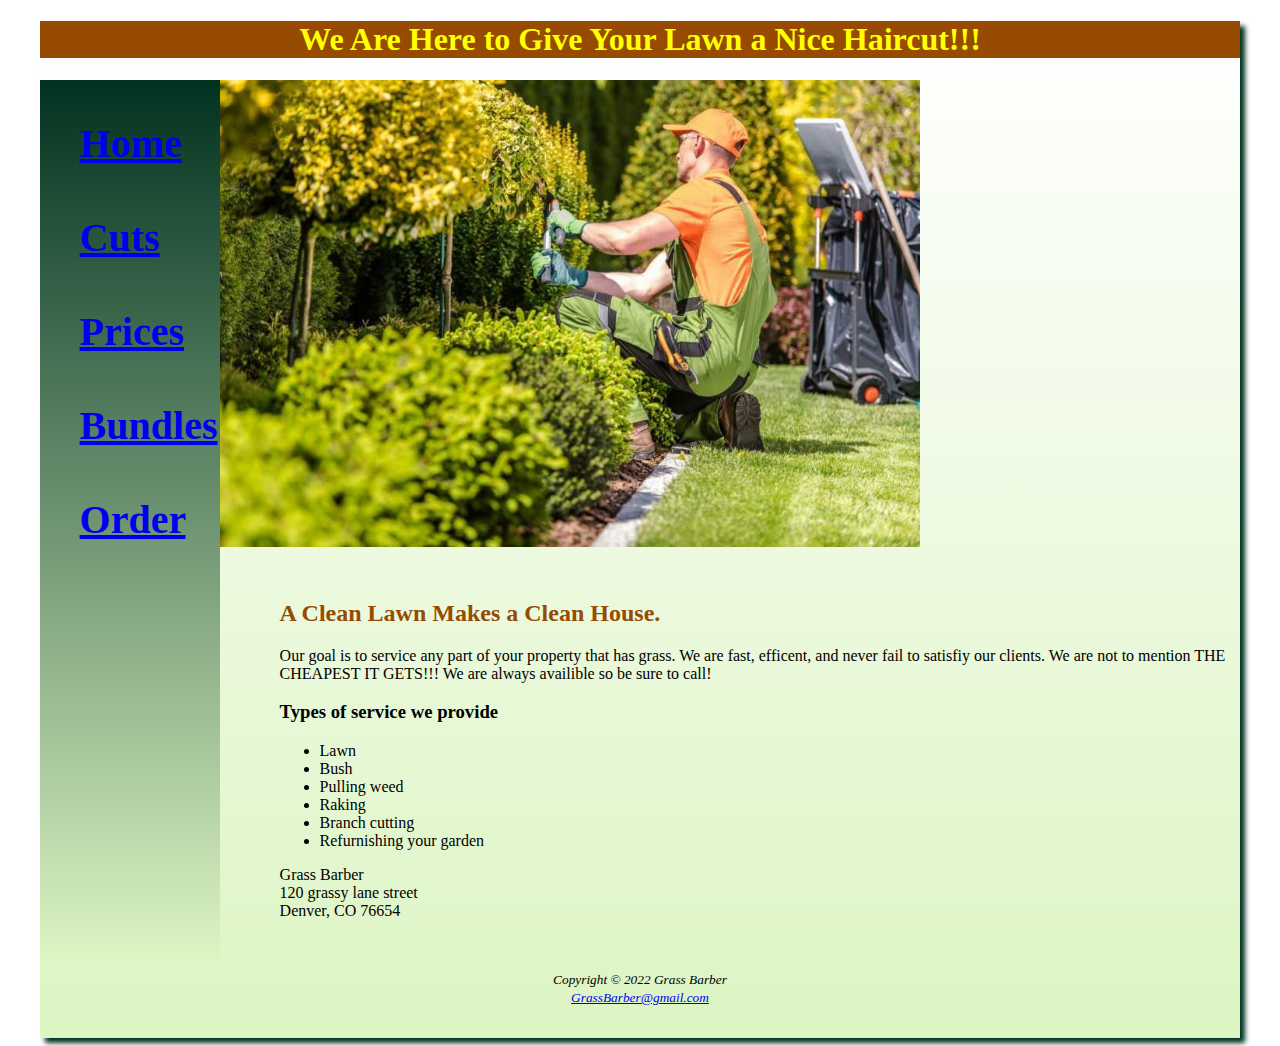
<file: index.html>
<!DOCTYPE html>
<html lang="en">

<head>
	<title>Grass Barber</title>
	<meta charset="utf-8">
	<link href="color.css" rel="stylesheet">
</head>
<body>
	<div id="wrapper">
		<header>
			<h1>We Are Here to Give Your Lawn a Nice Haircut!!!</h1>
		</header>
		<nav>
			<b>
				<a href="index.html"> Home</a> &nbsp;
				<a href="cuts.html"> Cuts</a> &nbsp;
				<a href="prices.html"> Prices</a> &nbsp;
				<a href="table.html"> Bundles</a> &nbsp;
                <a href="order.html"> Order</a> &nbsp;
			</b>
		</nav>
		<div id="homie">
			<img src="groundskeeper.jpg" alt="groundskeeper cutting grass" width="700">
		</div>
		<main>
			<div id="indent">
				<h2>
					A Clean Lawn Makes a Clean House.</h2>
				<p>
					Our goal is to service any part of your property
					that has grass. We are fast, efficent, and never
					fail to satisfiy our clients. We are not to mention
					THE CHEAPEST IT GETS!!! We are always availible
					so be sure to call!
				</p>

				<h3>Types of service we provide</h3>
				<ul>
					<li>
						Lawn
					</li>
					<li>
						Bush
					</li>
					<li>
						Pulling weed
					</li>
					<li>
						Raking
					</li>
					<li>
						Branch cutting
					</li>
					<li>
						Refurnishing your garden
					</li>
				</ul>
				<div id="barber">
					Grass Barber<br>
					120 grassy lane street<br>
					Denver, CO 76654<br>
					<br>
				</div>
			</div>
		</main>

		<footer>
			<small><i>
					Copyright &copy; 2022 Grass Barber<br>
					<a href="mailto:GrassBarber@gmail.com">
						GrassBarber@gmail.com
					</a>
				</i></small>
		</footer>
	</div>
</body>

</html>
</file>
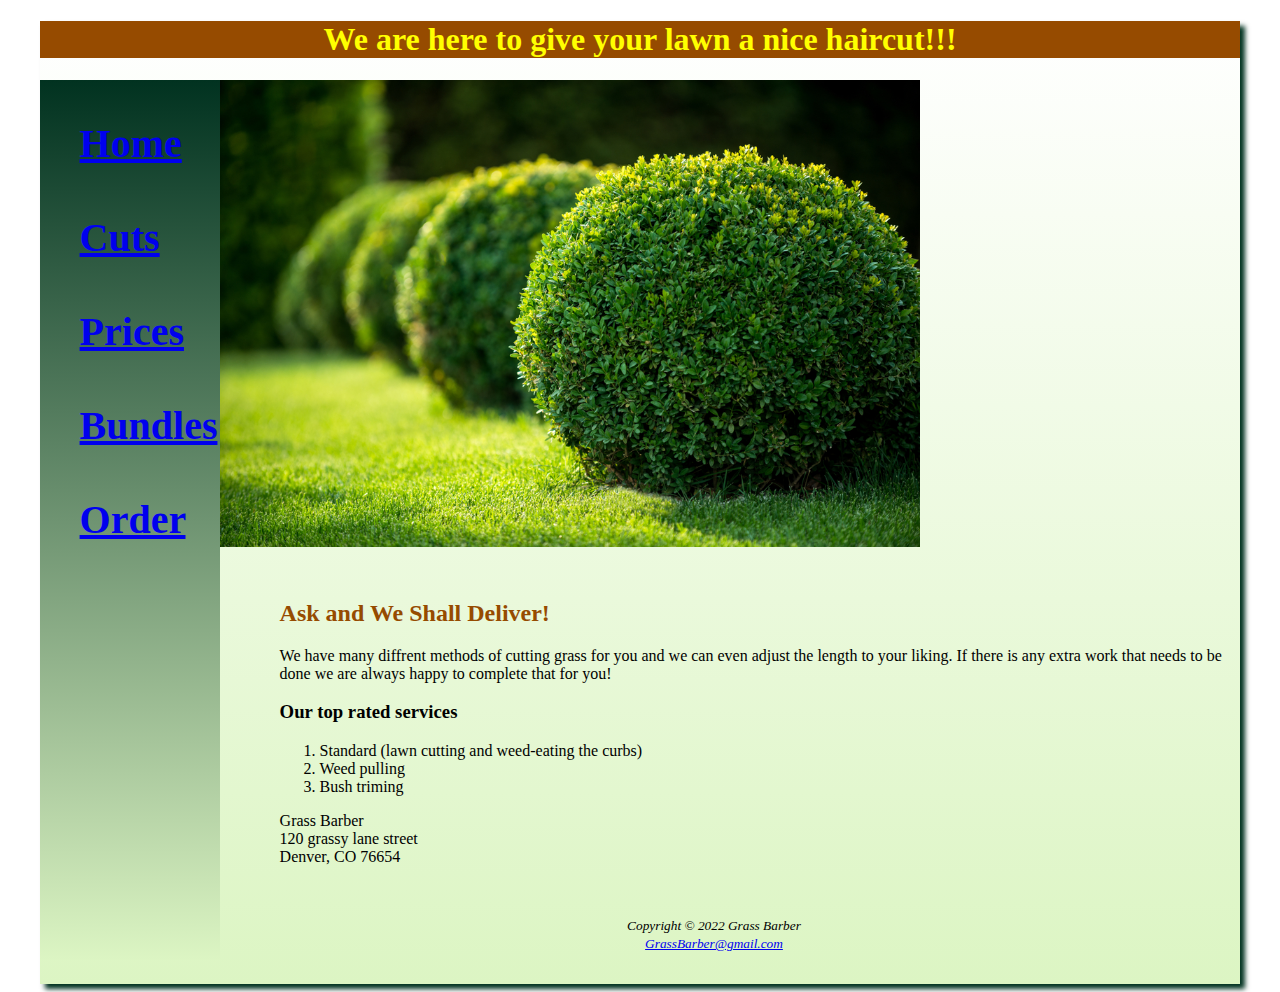
<file: cuts.html>
<!DOCTYPE html>
<html lang="en">

<head>
    <title>Grass Barber :: Cuts</title>
    <meta charset="utf-8">
    <link href="color.css" rel="stylesheet">
</head>

<body>
    <div id="wrapper">
        <header>
            <h1>We are here to give your lawn a nice haircut!!!</h1>
        </header>
        <nav>
            <b>
                <a href="index.html">Home</a> &nbsp;
                <a href="cuts.html"> Cuts</a> &nbsp;
                <a href="prices.html">Prices</a> &nbsp;
                <a href="table.html"> Bundles</a> &nbsp;
                <a href="order.html"> Order</a> &nbsp;
            </b>
        </nav>
        <div id="cutie">
            <img src="bushes.jpg" alt="round circular bushes" width="700">
        </div>
        <main>
            <div id="indent">
                <h2>Ask and We Shall Deliver!</h2>
                <p>
                    We have many diffrent methods of cutting grass for you
                    and we can even adjust the length to your liking. If
                    there is any extra work that needs to be done we are always
                    happy to complete that for you!
                </p>
                <h3>Our top rated services</h3>
                <ol>
                    <li>
                        Standard (lawn cutting and weed-eating the curbs)
                    </li>
                    <li>
                        Weed pulling
                    </li>
                    <li>
                        Bush triming
                    </li>
                </ol>
                <div>
                    Grass Barber<br>
                    120 grassy lane street<br>
                    Denver, CO 76654<br>
                    <br>
                </div>
            </div>
        </main>

        <footer>
            <small><i>
                    Copyright &copy; 2022 Grass Barber<br>
                    <a href="mailto:GrassBarber@gmail.com">
                        GrassBarber@gmail.com
                    </a>
                </i></small>
        </footer>
    </div>
</body>

</html>
</file>
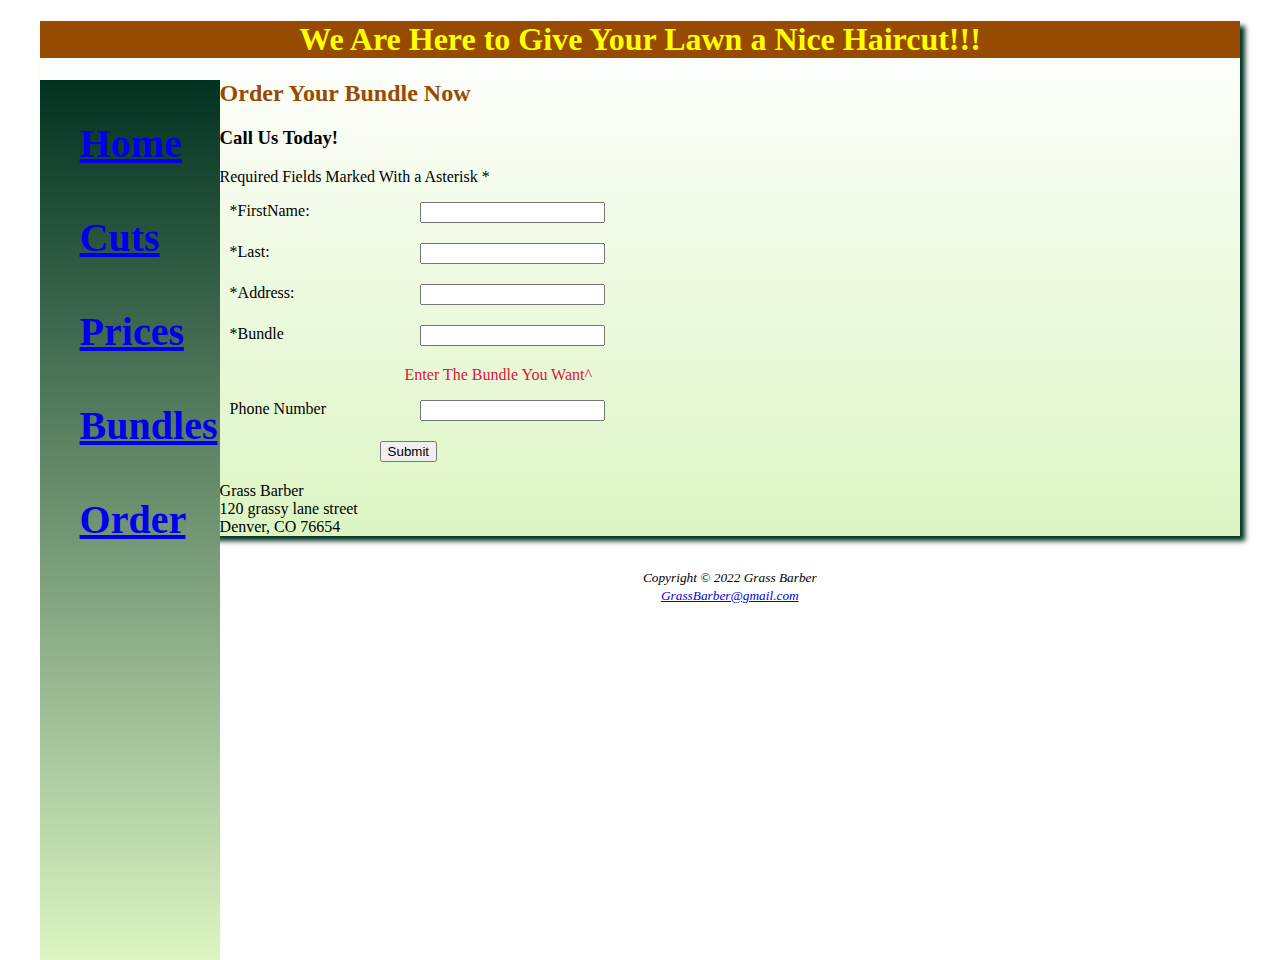
<file: order.html>
<!DOCTYPE html>
<html lang="en">

<head>
	<title>Grass Barber</title>
	<meta charset="utf-8">
	<link href="color.css" rel="stylesheet">
</head>
<body>
	<div id="wrapper">
		<header>
			<h1>We Are Here to Give Your Lawn a Nice Haircut!!!</h1>
		</header>
		<nav>
			<b>
				<a href="index.html"> Home</a> &nbsp;
				<a href="cuts.html"> Cuts</a> &nbsp;
				<a href="prices.html"> Prices</a> &nbsp;
				<a href="table.html"> Bundles</a> &nbsp;
                <a href="order.html"> Order</a> &nbsp;
			</b>
		</nav>
	
			<h2>Order Your Bundle Now</h2>
			<h3>Call Us Today!</h3>
			<p>Required Fields Marked With a Asterisk *</p>
			<form method="post" action="https://webdevbasics.net/scripts/demo.php">
					<label for="First">*FirstName:</label>
					<input type="text" name="First" id="First" required>

					<label for="Last">*Last:</label>
					<input type="text" name="Last" id="Last" required>

					<label for="Addy">*Address:</label>
					<input type="text" name="Addy" id="Addy" required>

					<label for="Pack">*Bundle</label>
					<input type="text" name="Pack" id="Pack"><div id="bundle"><p>Enter The Bundle You Want^</p></div>

					<label for="Tele"> Phone Number</label>
					<input type="tel" name="Tele" id="Tele" maxlength="12">

					<input type="submit">
			</form>
			
				<div id="barber">
					Grass Barber<br>
					120 grassy lane street<br>
					Denver, CO 76654<br>
				</div>
			</div>

		<footer>
			<small><i>
					Copyright &copy; 2022 Grass Barber<br>
					<a href="mailto:GrassBarber@gmail.com">
						GrassBarber@gmail.com
					</a>
				</i></small>
		</footer>
</body>

</html>
</file>
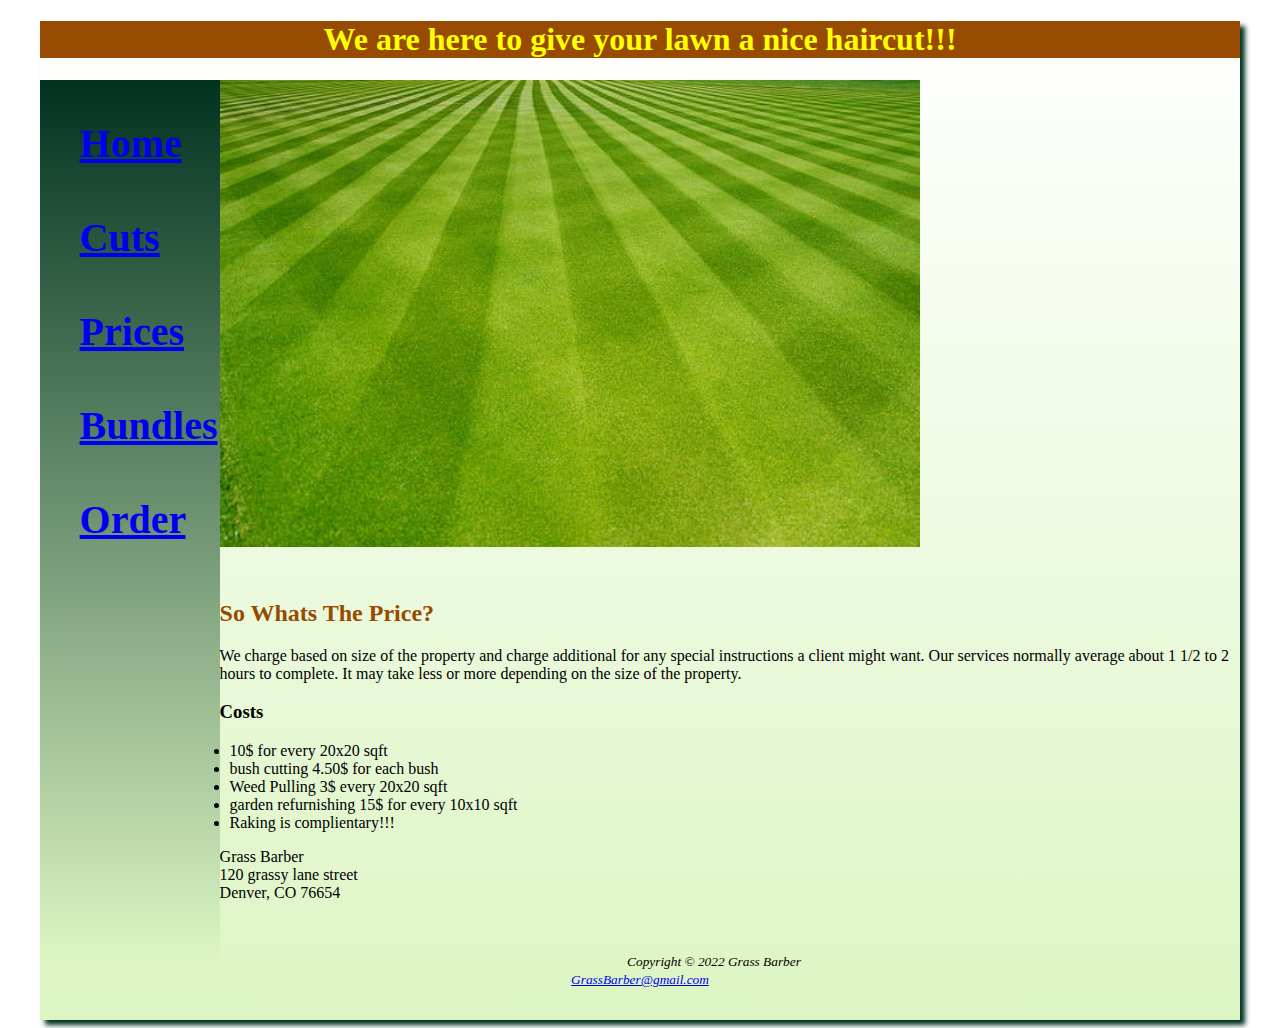
<file: prices.html>
<!DOCTYPE html>
<html lang="en">

<head>
    <title>Grass Barber :: Cuts</title>
    <meta charset="utf-8">
    <link href="color.css" rel="stylesheet">
</head>


    <body>
        <div id="wrapper">
        <header>
            <h1>We are here to give your lawn a nice haircut!!!</h1>
        </header>
        <nav>
            <b>
                <a href="index.html"> Home</a> &nbsp;
                <a href="cuts.html"> Cuts</a> &nbsp;
                <a href="prices.html"> Prices</a> &nbsp;
                <a href="table.html"> Bundles</a> &nbsp;
                <a href="order.html"> Order</a> &nbsp;
            </b>
        </nav>
        <div id="pricies">
            <img src="lawn.jpg" alt="two colored lawn" width="700">
        </div>
        <div id="indent">
                <h2>So Whats The Price?</h2>
                <p>We charge based on size of the property and charge additional
                    for any special instructions a client might want. Our services
                    normally average about 1 1/2 to 2 hours to complete. It may take
                    less or more depending on the size of the property.
                </p>
                <h3>Costs</h3>
                <ul>
                    <li>
                        10$ for every 20x20 sqft
                    </li>
                    <li>
                        bush cutting 4.50$ for each bush
                    </li>
                    <li>
                        Weed Pulling 3$ every 20x20 sqft
                    </li>
                    <li>
                        garden refurnishing 15$ for every 10x10 sqft
                    </li>
                    <li>
                        Raking is complientary!!!
                    </li>
                </ul>
                <div>
                    Grass Barber<br>
                    120 grassy lane street<br>
                    Denver, CO 76654<br>
                    <br>
                </div>
        </div>
        <footer>
            <small><i>
                    Copyright &copy; 2022 Grass Barber<br>
                    <a href="mailto:GrassBarber@gmail.com">
                        GrassBarber@gmail.com
                    </a>
                </i></small>
        </footer>
        </div>
    </body>


</html>
</file>
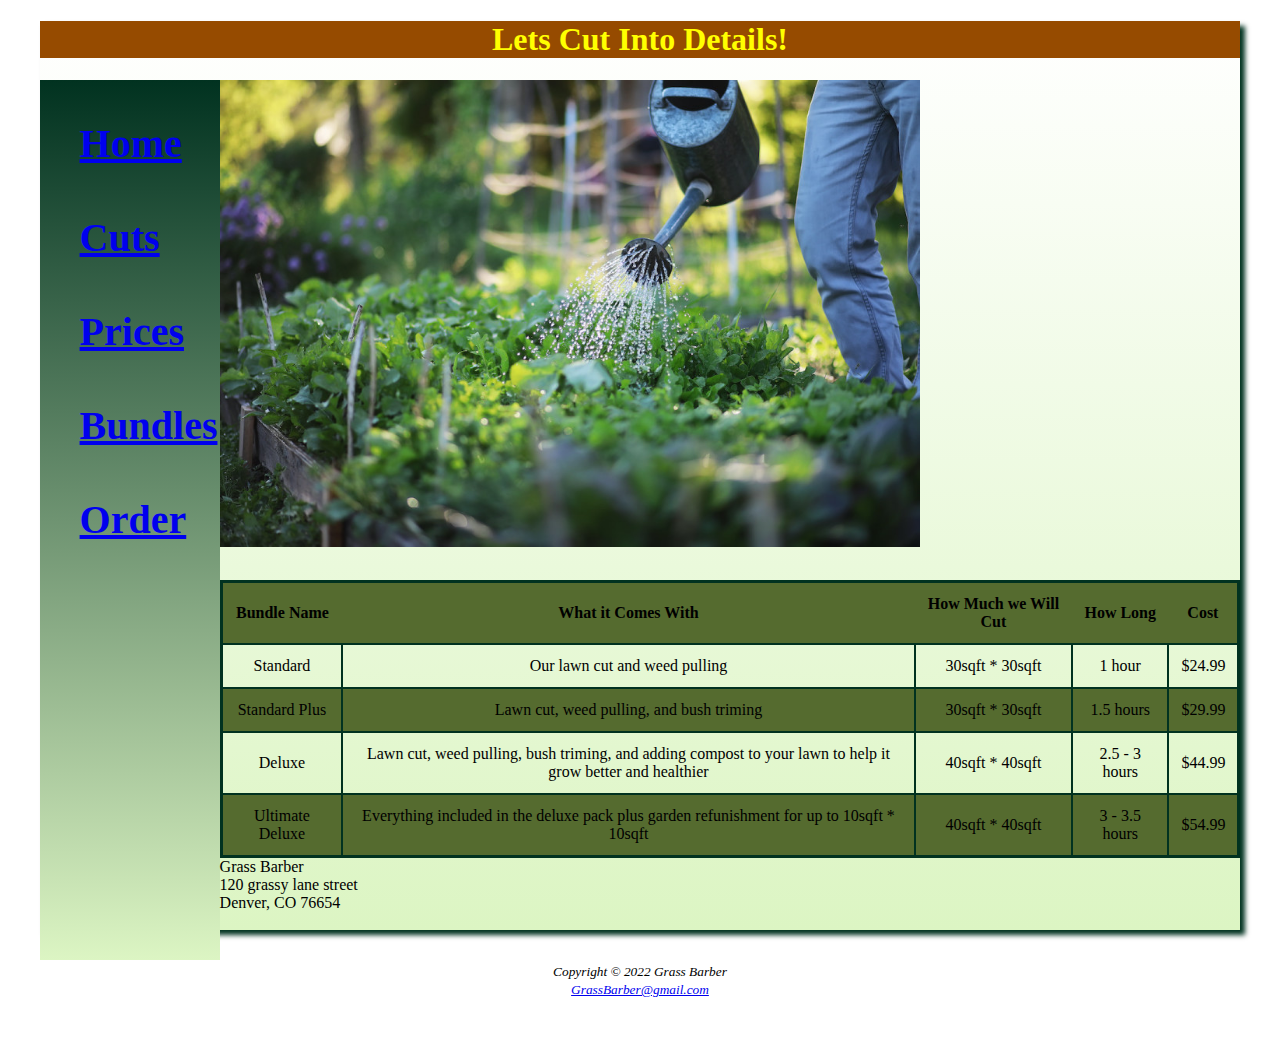
<file: table.html>
<!DOCTYPE html>
<html lang="en">

<head>
	<title>Grass Barber</title>
	<meta charset="utf-8">
	<link href="color.css" rel="stylesheet">
</head>
<body>
	<div id="wrapper">
		<header>
			<h1>Lets Cut Into Details!</h1>
		</header>
		<nav>
			<b>
				<a href="index.html"> Home</a> &nbsp;
				<a href="cuts.html"> Cuts</a> &nbsp;
				<a href="prices.html"> Prices</a> &nbsp;
                <a href="table.html"> Bundles</a> &nbsp;
                <a href="order.html"> Order</a>
			</b>
		</nav>
		<div id="homie">
			<img src="bundles.jpeg" alt="watering plants" width="700">
		</div>
			<table>
                <tr>
                    <th>Bundle Name</th>
                    <th>What it Comes With</th>
                    <th>How Much we Will Cut</th>
                    <th>How Long</th>
                    <th>Cost</th>
                </tr>

                <tr>
                    <td>Standard</td>
                    <td>Our lawn cut and weed pulling</td>
                    <td>30sqft * 30sqft</td>
                    <td>1 hour</td>
                    <td>$24.99</td>
                </tr>

                <tr>
                    <td>Standard Plus</td>
                    <td>Lawn cut, weed pulling, and bush triming</td>
                    <td>30sqft * 30sqft</td>
                    <td>1.5 hours</td>
                    <td>$29.99</td>
                </tr>

                <tr>
                    <td>Deluxe</td>
                    <td>Lawn cut, weed pulling, bush triming, and adding 
                        compost to your lawn to help it grow better and healthier</td>
                    <td>40sqft * 40sqft</td>
                    <td>2.5 - 3 hours</td>
                    <td>$44.99</td>
                </tr>

                <tr>
                    <td>Ultimate Deluxe</td>
                    <td>Everything included in the deluxe pack plus garden refunishment for up to 10sqft * 10sqft</td>
                    <td>40sqft * 40sqft</td>
                    <td>3 - 3.5 hours</td>
                    <td>$54.99</td>
                </tr>

            </table>
				<div id="barber">
					Grass Barber<br>
					120 grassy lane street<br>
					Denver, CO 76654<br>
					<br>
				</div>
			</div>
	

		<footer>
			<small><i>
					Copyright &copy; 2022 Grass Barber<br>
					<a href="mailto:GrassBarber@gmail.com">
						GrassBarber@gmail.com
					</a>
				</i></small>
		</footer>
</body>

</html>
</file>
<file: color.css>
body {
	background-color: #FFFFFF;
	color: #000000
}
#wrapper{
		margin-left: auto;
		margin-right: auto;
		min-width: 960px;
		max-width: 2048px;
		width: 95%;
		box-shadow: 5px 5px 5px #013220;
		background-image: linear-gradient(to bottom, #FFFFFF, #dcf5c3)
}
header {
		background-color: #964B00;
		color: #FFFF00;
		text-align: center;
}

nav{
		background-image: linear-gradient(to bottom, #013220, #dcf5c3);
		height: 100em;
		font-size: 40px;
		height: 800px;
		float: left;
		padding: 1em;
		width: 100px;
}
nav ul {
		list-style-type: none;
		margin: 0;
		padding-left: 0px;
		text-decoration: none;
		color: #000000
		
}

main {
	margin-left: 90px;
}
h2{
		color: #964B00;
}
footer {
		text-align: center;
		padding: 2em;
}

.barber {
		color: #FFFF00;
}
#homie {
	background-position: center;
	height:500px;
	background-repeat: no-repeat;
	background-size: 50% 60%;
}
#cutie {
	background-position: 300px;
	height: 500px;
	background-repeat: no-repeat;
	background-size: 60% 80%;
}
#pricies {
	background-position: 300px;
	height: 500px;
	background-repeat: no-repeat;
	background-size: 60% 80%;
}
#indent {
		margin-left: 150px;
}
b {
	background-position: center;
}
table {
		border: 3.5px solid #013220;
		border-collapse: collapse;
}
td {
	padding: .75em;
	border: 2px solid #013220;
	text-align: center;
}
th {
	padding: 0.75em;
	border: #013220;
}
tr:nth-of-type(odd) {
					background-color: darkolivegreen;
}
label {
		float: left;
		display: block;
		width: 180px;
		padding-right: 10px;
		padding-left: 10px;
}
input {
		display: block;
		margin-bottom: 20px;
}
textarea {
		display: block;
		margin-bottom: 20px;
}
input[type="submit"]{
					margin-left: 340px;
}
#bundle {
		text-indent: 185px;
		color: crimson;
}
</file>
